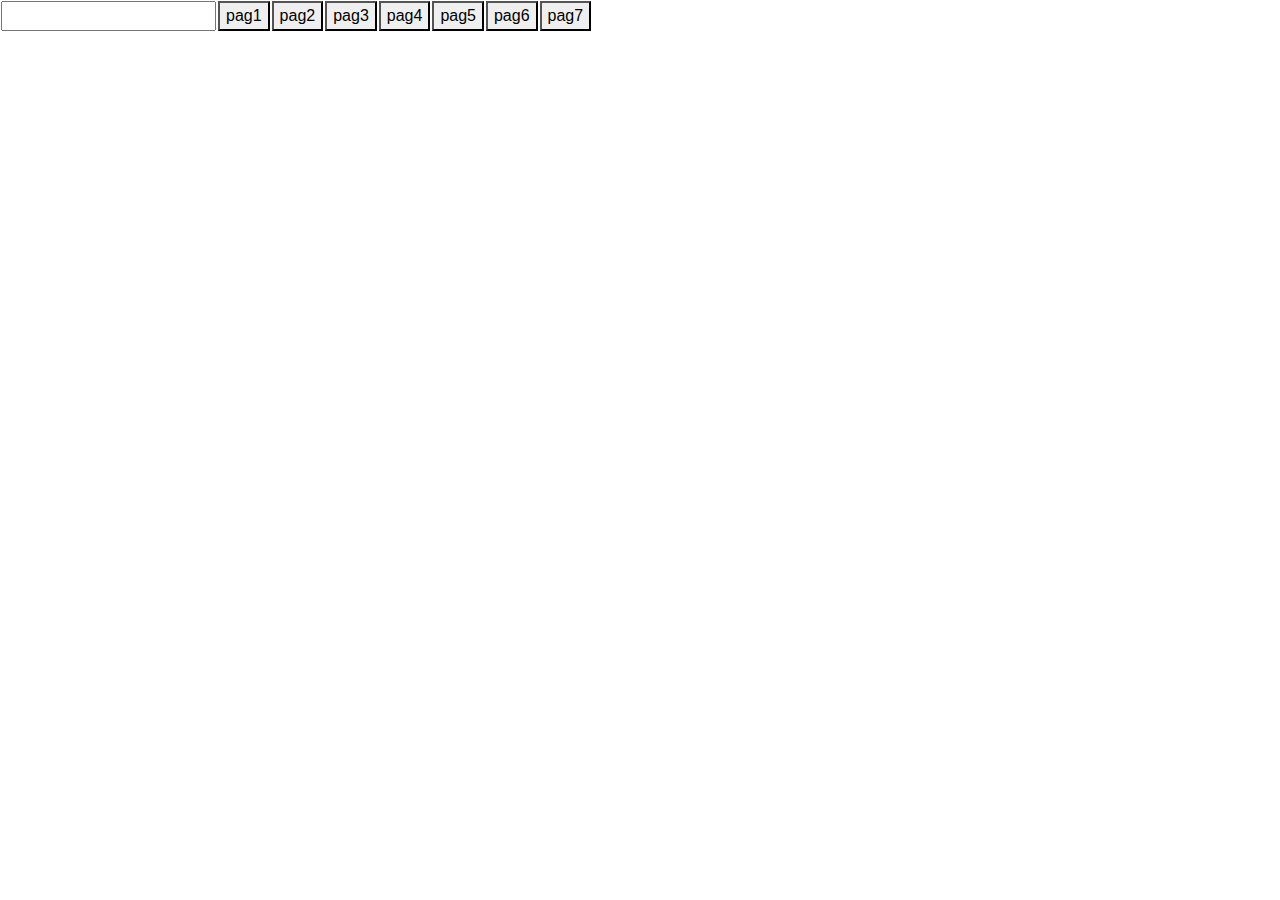
<file: src/imprimir/index.html>
<!DOCTYPE html>
<html lang="en">
<head>
	<meta charset="UTF-8">
	<title>Document</title>
	<link rel="stylesheet" href="https://stackpath.bootstrapcdn.com/bootstrap/4.3.1/css/bootstrap.min.css" integrity="sha384-ggOyR0iXCbMQv3Xipma34MD+dH/1fQ784/j6cY/iJTQUOhcWr7x9JvoRxT2MZw1T" crossorigin="anonymous">
	<script src="jquery.js"></script>
	<script src="jquery.qrcode.min.js"></script>
	<script>


		function prueba(texto,id){			
			jQuery("#"+id).qrcode({
				width: 110,
    			height: 110,
				text:texto
			});
		}
		function crearContenedores(ini,fin){
			
			var abreviacion=$('#abrev').val();
			var cadena='';
			var num='';
			var codigo='';
			for (var i = ini; i < fin; i++) {								
				if(i<10){
					codigo='000'+i;
				}else if(i<100){	
					codigo='00'+i;	
				}else{
					codigo='0'+i;
				}	
				num=abreviacion+codigo;
				cadena+=`
						<div class="c" style="border:solid;">		
							<div class="contenedor">
								<div id="c${i}"></div>
								<h5 class="j">${num}</h5>
							</div>
						</div> <br>`;	
						console.log(num,'c'+i);//AQUI						
						
			}
				$('#g').html(cadena);				
		}
		function crearCodigos(ini,fin){
		
			var abreviacion=$('#abrev').val();
			var cadena='';
			var codigo='';
			var num=0;
			for (var i = ini; i < fin; i++) {
				if(i<10){
					codigo='000'+i;
				}else if(i<100){	
					codigo='00'+i;	
				}else{
					codigo='0'+i;
				}
				console.log(codigo);			
				prueba(abreviacion+codigo,'c'+i);	//AQUI	
				$('#cd').hide();			
			}								
		}		 
	</script>
	<style>
		.row h5{
			margin-left:5px;			
			width: 90%;
		}
		.contenedor{
			width: 120px;			
		}
		.c{
			width: 140px;
			padding: 10px;
		}
	</style>
</head>
<body>
	<div id="cd">
		<table>		
			<tr>
				
				<td><input type="text" id="abrev"></td>			
				<td><button onclick=" crearContenedores(0,56);crearCodigos(0,56);">pag1</button></td>
				<td><button onclick=" crearContenedores(56,112);crearCodigos(56,112);">pag2</button></td>
				<td><button onclick=" crearContenedores(112,168);crearCodigos(112,168);">pag3</button></td>
				<td><button onclick=" crearContenedores(168,224);crearCodigos(168,224);">pag4</button></td>
				<td><button onclick=" crearContenedores(224,280);crearCodigos(224,280);">pag5</button></td>
				<td><button onclick=" crearContenedores(280,336);crearCodigos(280,336);">pag6</button></td>
				<td><button onclick=" crearContenedores(336,392);crearCodigos(336,392);">pag7</button></td>
			</tr>
		</table>
	
	</div>

<div class="row m-4" id="g">	

</div>
	
</body>
</html>
</file>
